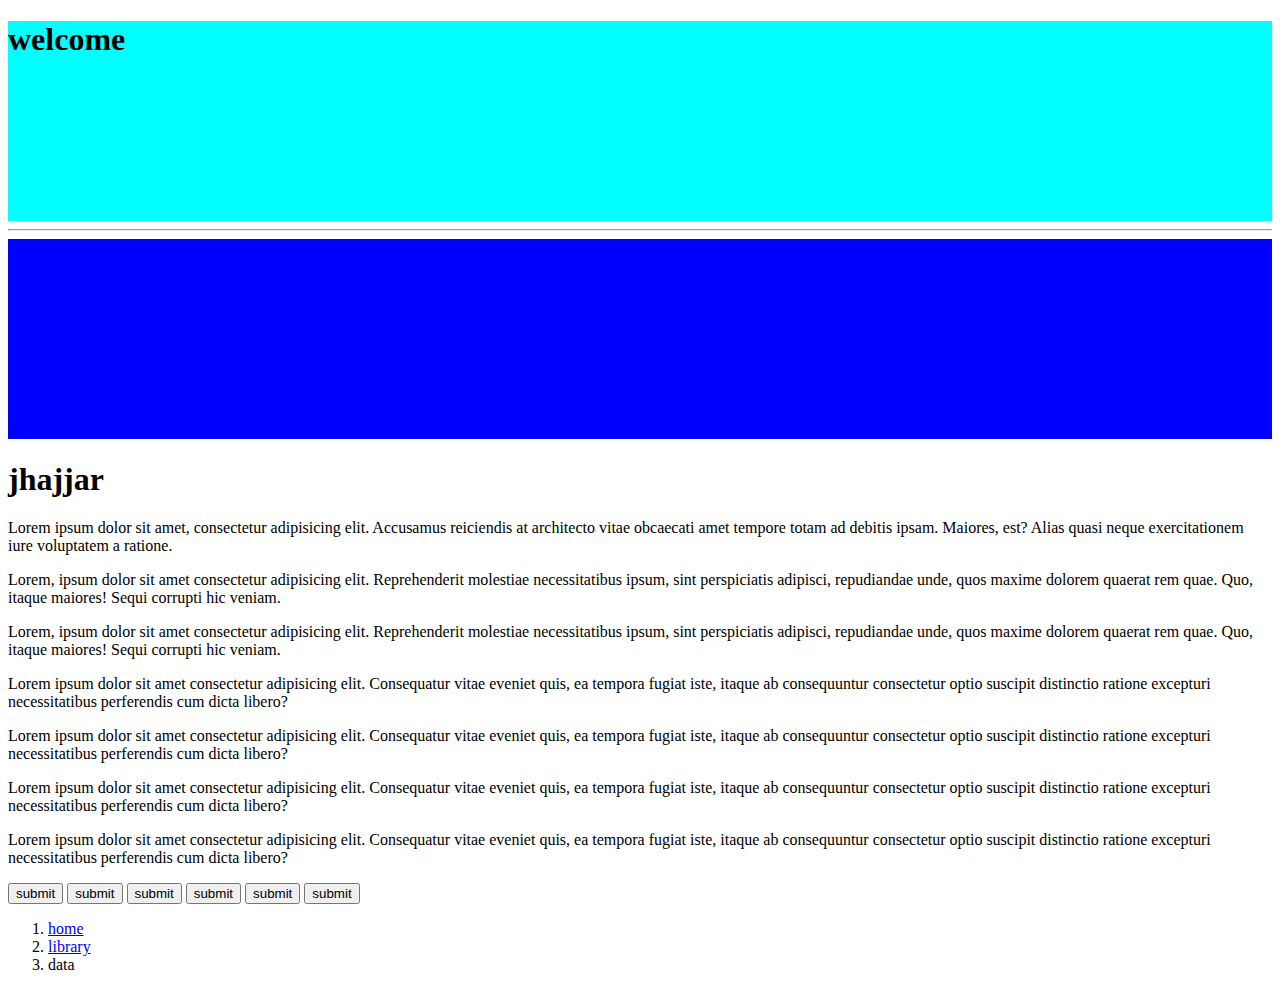
<file: index.html>
<!DOCTYPE html>
<html lang="en">
<head>
    <meta charset="UTF-8">
    <meta http-equiv="X-UA-Compatible" content="IE=edge">
    <meta name="viewport" content="width=device-width, initial-scale=1.0">
    <title>Document</title>
    <link href="https://cdn.jsdelivr.net/npm/bootstrap@5.0.2/dist/css/bootstrap.min.css" rel="stylesheet" integrity="sha384-EVSTQN3/azprG1Anm3QDgpJLIm9Nao0Yz1ztcQTwFspd3yD65VohhpuuCOmLASjC" crossorigin="anonymous">
</head>
<body>
    
    <div class="container" style="height: 200px; background-color:aqua">
        <h1>welcome</h1>
    </div>
    <hr>
    <div class="conatiner-fluid" style="height: 200px; background-color:blue">

    </div>
    <div class="container">
        <h1 class="text-center text-danger">jhajjar</h1>
        <p class="bg-danger text-white">Lorem ipsum dolor sit amet, consectetur adipisicing elit. Accusamus reiciendis at architecto vitae obcaecati amet tempore totam ad debitis ipsam. Maiores, est? Alias quasi neque exercitationem iure voluptatem a ratione.</p>
        <p class="bg-primary text-white">Lorem, ipsum dolor sit amet consectetur adipisicing elit. Reprehenderit molestiae necessitatibus ipsum, sint perspiciatis adipisci, repudiandae unde, quos maxime dolorem quaerat rem quae. Quo, itaque maiores! Sequi corrupti hic veniam.</p>
        <p class="bg-warning text-white">Lorem, ipsum dolor sit amet consectetur adipisicing elit. Reprehenderit molestiae necessitatibus ipsum, sint perspiciatis adipisci, repudiandae unde, quos maxime dolorem quaerat rem quae. Quo, itaque maiores! Sequi corrupti hic veniam.</p>
    </div>
    <div class="container bg-success pt-5 mt-5">
        <div class="row">
            <div class="col-lg-3 bg-dark text-white">
                <p>Lorem ipsum dolor sit amet consectetur adipisicing elit. Consequatur vitae eveniet quis, ea tempora fugiat iste, itaque ab consequuntur consectetur optio suscipit distinctio ratione excepturi necessitatibus perferendis cum dicta libero?</p>
            </div>
            <div class="col-lg-3 bg-white">
                <p>Lorem ipsum dolor sit amet consectetur adipisicing elit. Consequatur vitae eveniet quis, ea tempora fugiat iste, itaque ab consequuntur consectetur optio suscipit distinctio ratione excepturi necessitatibus perferendis cum dicta libero?</p>
            </div>
            <div class="col-lg-3 bg-info">
                <p>Lorem ipsum dolor sit amet consectetur adipisicing elit. Consequatur vitae eveniet quis, ea tempora fugiat iste, itaque ab consequuntur consectetur optio suscipit distinctio ratione excepturi necessitatibus perferendis cum dicta libero?</p>
            </div>
            <div class="col-lg-3 bg-danger">
                <p>Lorem ipsum dolor sit amet consectetur adipisicing elit. Consequatur vitae eveniet quis, ea tempora fugiat iste, itaque ab consequuntur consectetur optio suscipit distinctio ratione excepturi necessitatibus perferendis cum dicta libero?</p>
            </div>
        </div>
    </div>
    <div class="container">
        <button class="btn">submit</button>
        <button class="btn btn-success">submit</button>
        <button class="btn btn-warning">submit</button>
        <button class="btn btn-info">submit</button>
        <button class="btn btn-outline-dark btn-lg">submit</button>
        <button class="btn btn-outline-primary btn-sm">submit</button>
    </div>
    <div class="p-5 container bg-info">
        <div class="breadcrumb">
            <ol class="breadcrumb">
                <li class="breadcrumb-item"><a href="#">home</a></li>
                <li class="breadcrumb-item"><a href="#">library</a></li>
                <li class="breadcrumb-item active" aria-current="page">data</li>
            </ol>
        </div>
    </div>
    <script src="https://cdn.jsdelivr.net/npm/bootstrap@5.0.2/dist/js/bootstrap.bundle.min.js" integrity="sha384-MrcW6ZMFYlzcLA8Nl+NtUVF0sA7MsXsP1UyJoMp4YLEuNSfAP+JcXn/tWtIaxVXM" crossorigin="anonymous"></script>
</body>
</html>
</file>
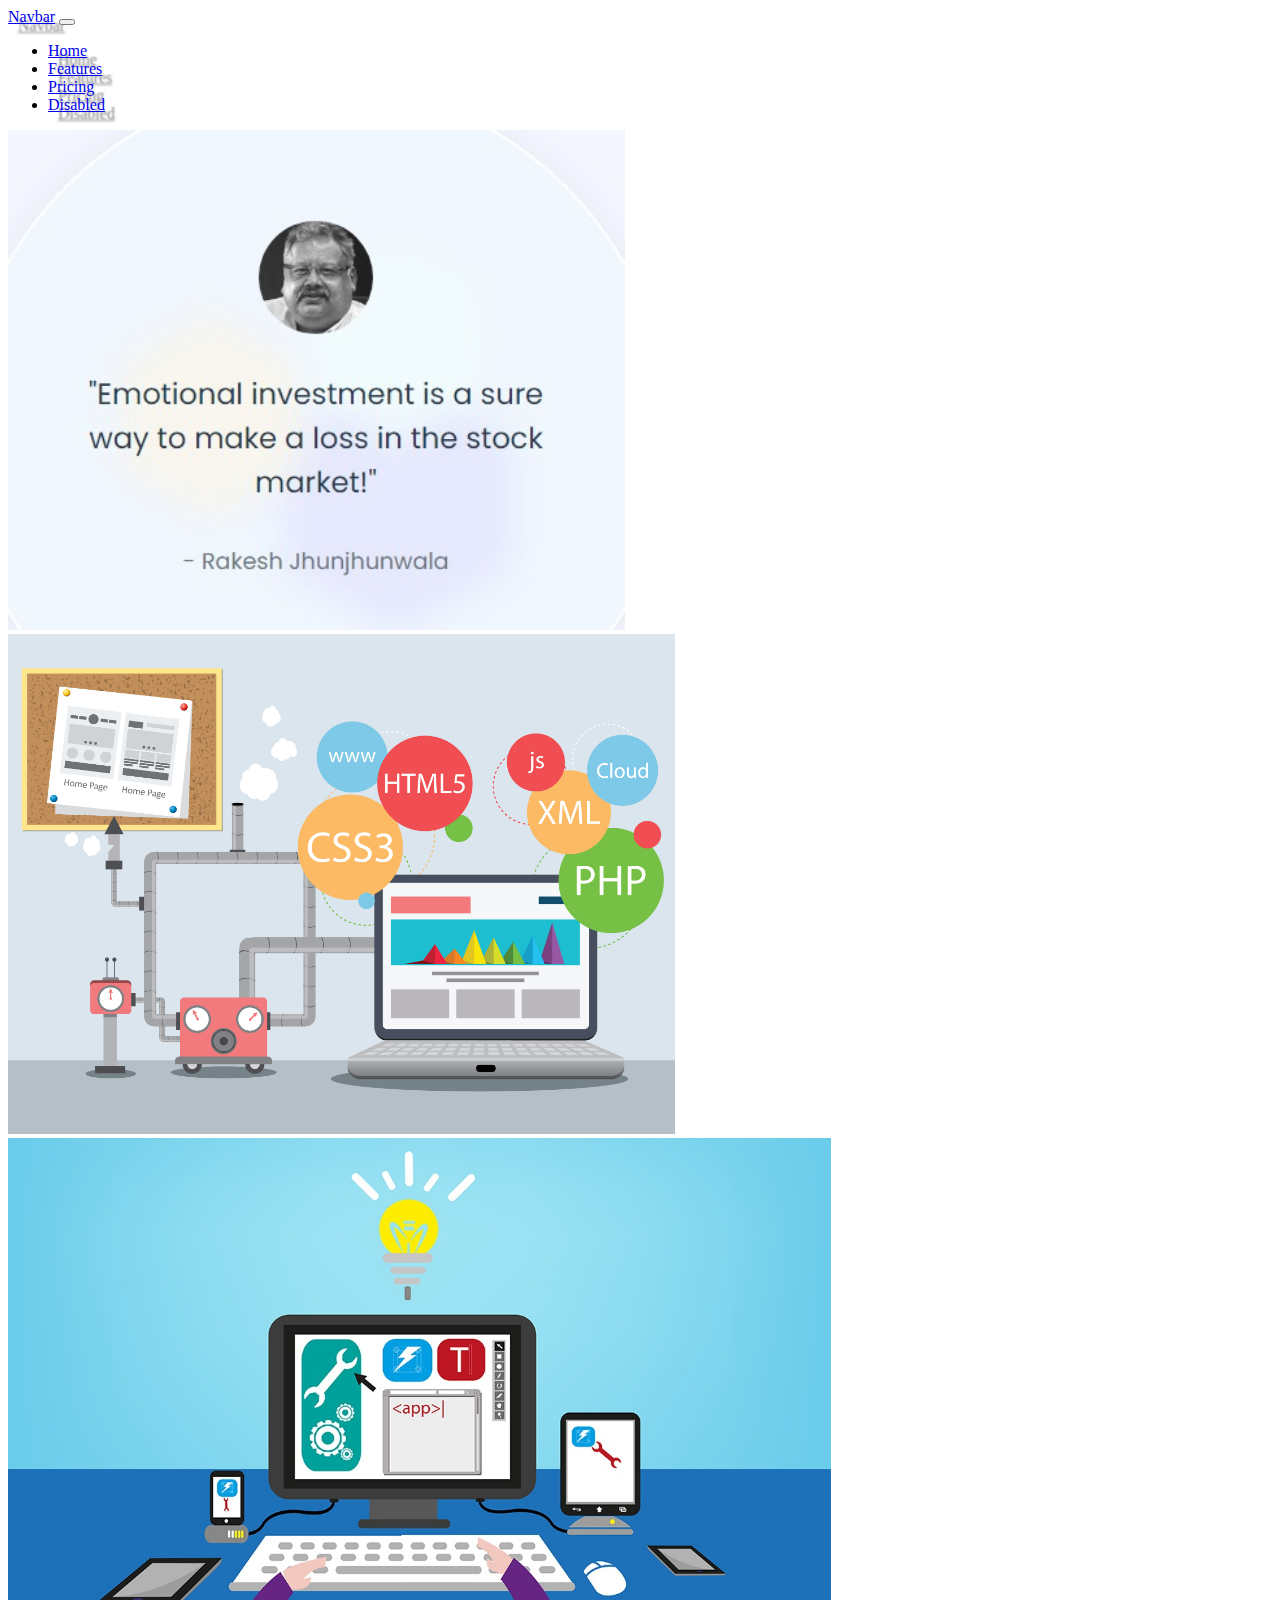
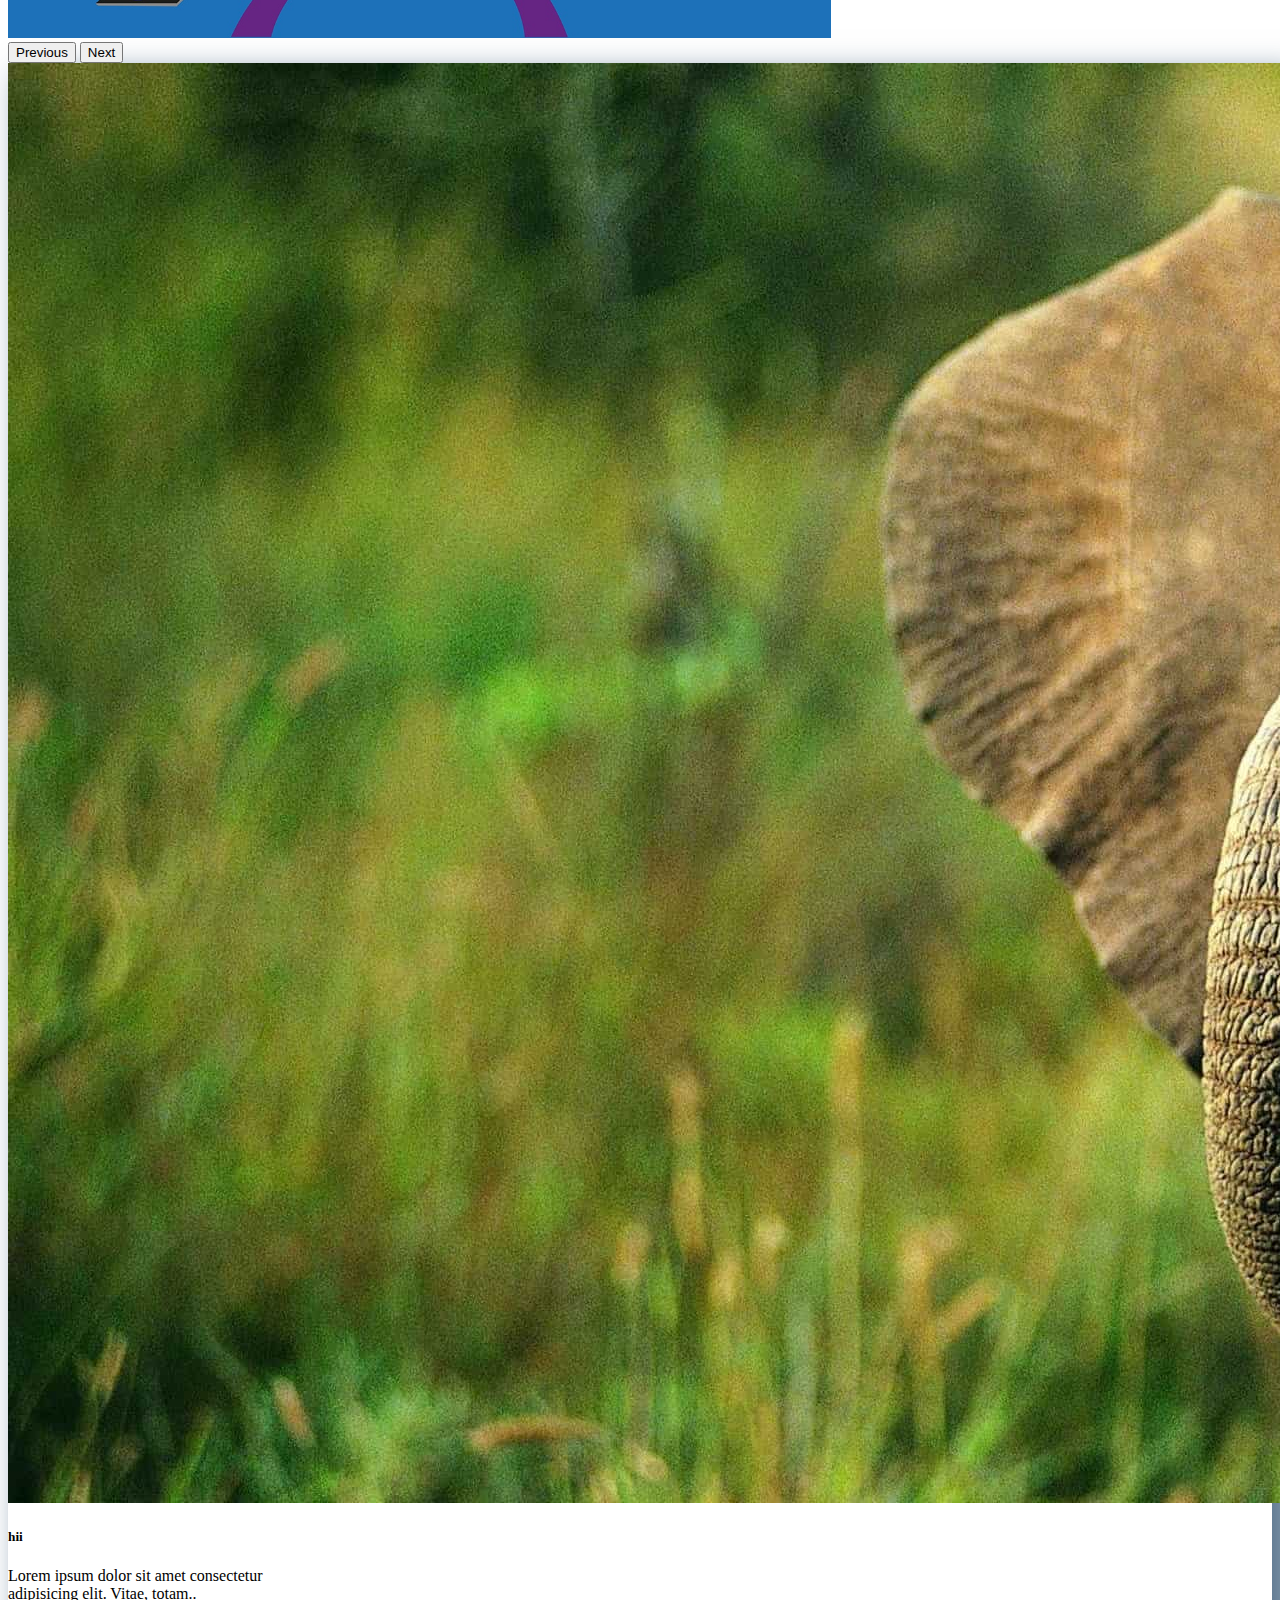
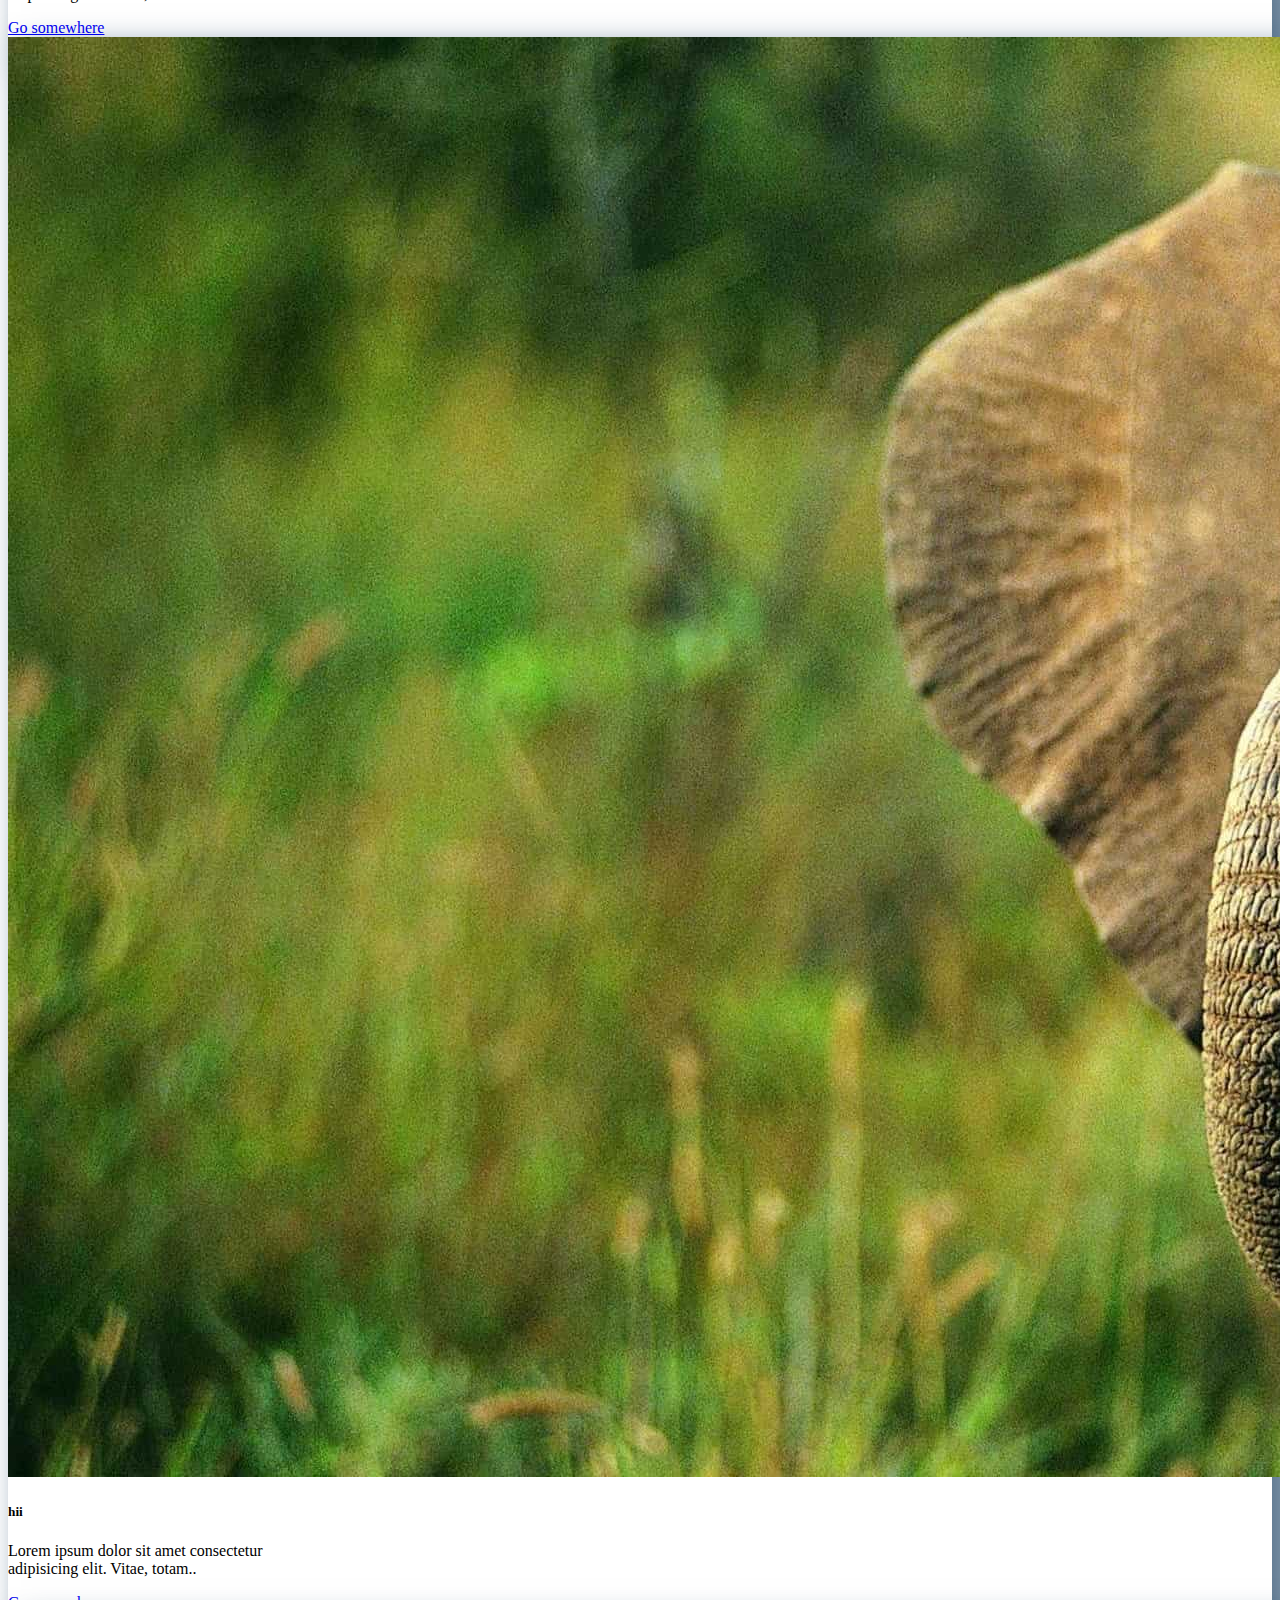
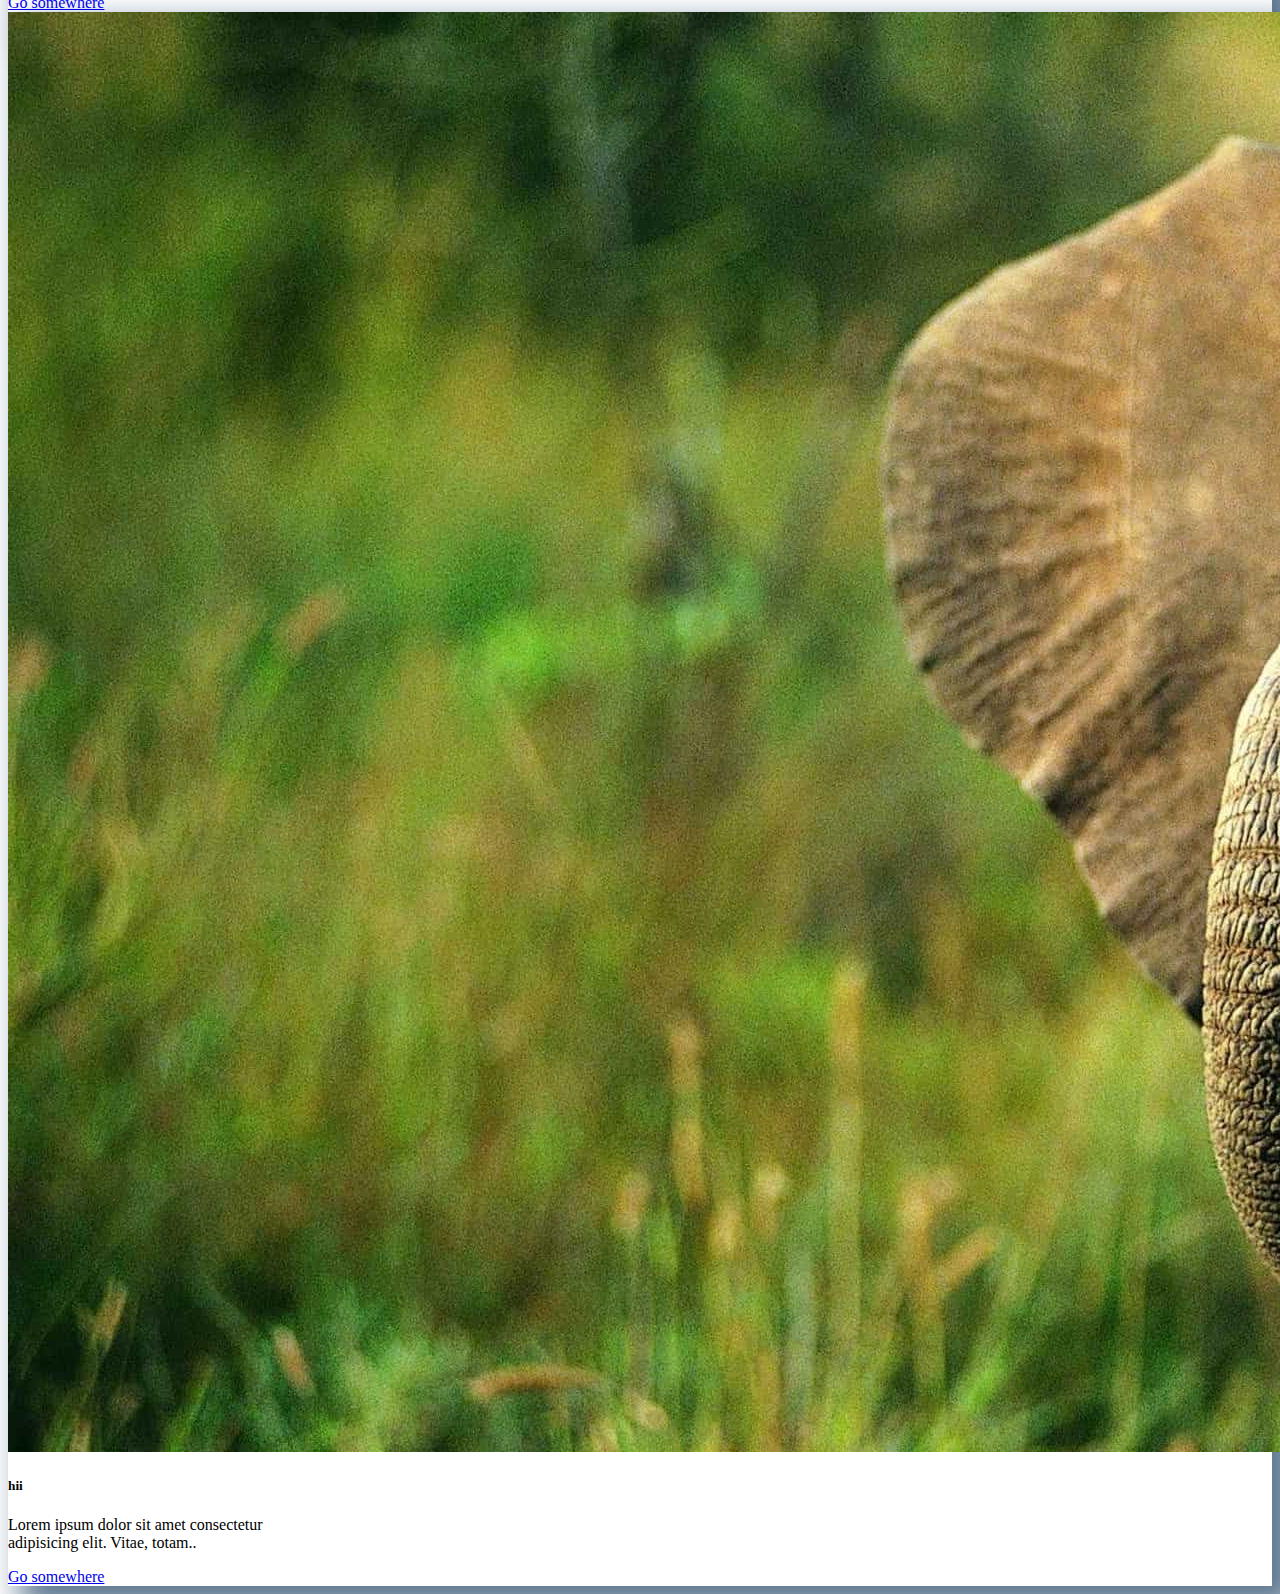
<file: onepagewebsite.html>
<!DOCTYPE html>
<html lang="en">

<head>
    <meta charset="UTF-8">
    <meta http-equiv="X-UA-Compatible" content="IE=edge">
    <meta name="viewport" content="width=device-width, initial-scale=1.0">
    <title>Document</title>
    <link href="https://cdn.jsdelivr.net/npm/bootstrap@5.0.2/dist/css/bootstrap.min.css" rel="stylesheet"
        integrity="sha384-EVSTQN3/azprG1Anm3QDgpJLIm9Nao0Yz1ztcQTwFspd3yD65VohhpuuCOmLASjC" crossorigin="anonymous">
        <style>
            /* img{
                height: 500px;
                width: 500px;
            } */
            .col-lg-4{
                box-shadow: 20px 18px 30px 7px rgba(18,56,92,0.67);
-webkit-box-shadow: 20px 18px 30px 7px rgba(18,56,92,0.67);
-moz-box-shadow: 20px 18px 30px 7px rgba(18,56,92,0.67);
            }
            .navbar{
                text-shadow: 10px 9px 2px rgba(0,0,0,0.49);
            }
        </style>
</head>

<body>
    <nav class="navbar navbar-expand-lg navbar-light bg-light">
        <div class="container-fluid">
            <a class="navbar-brand" href="#">Navbar</a>
            <button class="navbar-toggler" type="button" data-bs-toggle="collapse" data-bs-target="#navbarNav"
                aria-controls="navbarNav" aria-expanded="false" aria-label="Toggle navigation">
                <span class="navbar-toggler-icon"></span>
            </button>
            <div class="collapse navbar-collapse" id="navbarNav">
                <ul class="navbar-nav">
                    <li class="nav-item">
                        <a class="nav-link active" aria-current="page" href="#">Home</a>
                    </li>
                    <li class="nav-item">
                        <a class="nav-link" href="#">Features</a>
                    </li>
                    <li class="nav-item">
                        <a class="nav-link" href="#">Pricing</a>
                    </li>
                    <li class="nav-item">
                        <a class="nav-link disabled" href="#" tabindex="-1" aria-disabled="true">Disabled</a>
                    </li>
                </ul>
            </div>
        </div>
    </nav>
    <section class="conatainer mt-5">
        <div id="carouselExampleControls" class="carousel slide" data-bs-ride="carousel">
            <div class="carousel-inner">
                <div class="carousel-item active">
                    <img src="assets/images/1.jpeg" height="500px" class="d-block w-100" alt="...">
                </div>
                <div class="carousel-item">
                    <img src="assets/images/2.jpeg" height="500px" class="d-block w-100" alt="...">
                </div>
                <div class="carousel-item">
                    <img src="assets/images/3.jpg" height="500px" class="d-block w-100" alt="...">
                </div>
            </div>
            <button class="carousel-control-prev" type="button" data-bs-target="#carouselExampleControls"
                data-bs-slide="prev">
                <span class="carousel-control-prev-icon" aria-hidden="true"></span>
                <span class="visually-hidden">Previous</span>
            </button>
            <button class="carousel-control-next" type="button" data-bs-target="#carouselExampleControls"
                data-bs-slide="next">
                <span class="carousel-control-next-icon" aria-hidden="true"></span>
                <span class="visually-hidden">Next</span>
            </button>
        </div>
    </section>

    <section class="mt-5">
        <div class="container">
            <div class="row">
                <div class="col-lg-4">
                    <div class="card" style="width: 18rem;">
                        <img src="assets/images/6.jpg" class="card-img-top" alt="...">
                        <div class="card-body">
                            <h5 class="card-title">hii</h5>
                            <p class="card-text">Lorem ipsum dolor sit amet consectetur adipisicing elit. Vitae, totam..
                            </p>
                            <a href="#" class="btn btn-primary btn-lg">Go somewhere</a>

                        </div>
                    </div>
                </div>
                    <div class="col-lg-4">
                        <div class="card" style="width: 18rem;">
                            <img src="assets/images/6.jpg" class="card-img-top" alt="...">
                            <div class="card-body">
                                <h5 class="card-title">hii</h5>
                                <p class="card-text">Lorem ipsum dolor sit amet consectetur adipisicing elit. Vitae,
                                    totam..</p>
                                <a href="#" class="btn btn-primary btn-lg">Go somewhere</a>

                            </div>
                        </div>
                    </div>
                        <div class="col-lg-4">
                            <div class="card" style="width: 18rem;">
                                <img src="assets/images/6.jpg" class="card-img-top" alt="...">
                                <div class="card-body">
                                    <h5 class="card-title">hii</h5>
                                    <p class="card-text">Lorem ipsum dolor sit amet consectetur adipisicing elit. Vitae,
                                        totam..</p>
                                    <a href="#" class="btn btn-primary btn-lg">Go somewhere</a>

                                </div>
                            </div>
                        </div>

                        </div>
                    </div>
    </section>
    <script src="https://cdn.jsdelivr.net/npm/bootstrap@5.0.2/dist/js/bootstrap.bundle.min.js"
        integrity="sha384-MrcW6ZMFYlzcLA8Nl+NtUVF0sA7MsXsP1UyJoMp4YLEuNSfAP+JcXn/tWtIaxVXM"
        crossorigin="anonymous"></script>
</body>
</html>
</file>
